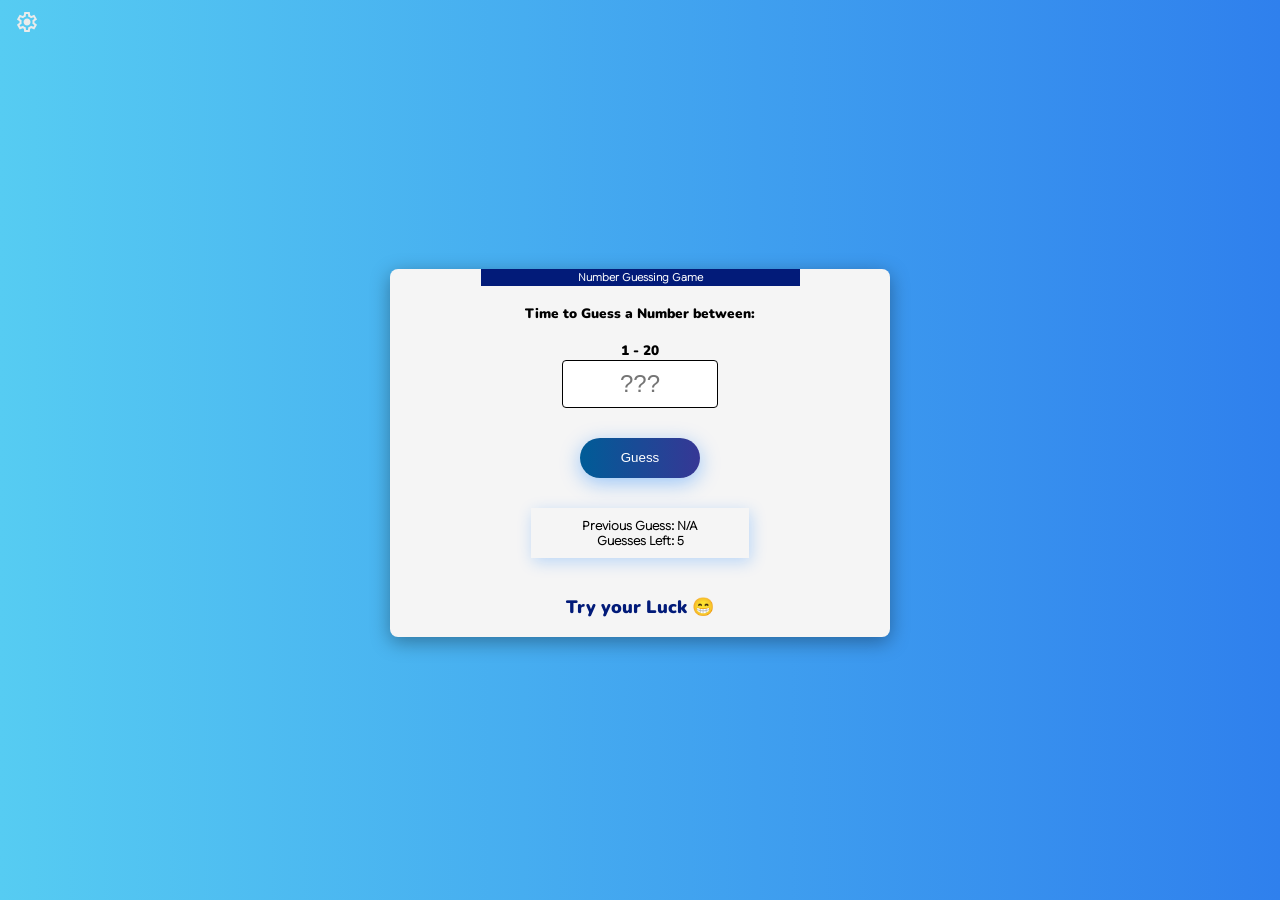
<file: index.html>
<!DOCTYPE html>
<html lang="en">
<head>
    <meta charset="UTF-8">
    <meta name="viewport" content="width=device-width, initial-scale=1.0">
    <title>Lucky Numbers</title>
    <link rel="stylesheet" href="style.css">
    <script src="index.js" defer></script>

</head>
<body>
    <nav>
        <section id="svg"><svg xmlns="http://www.w3.org/2000/svg" height="24px" viewBox="0 -960 960 960" width="24px"><path d="m370-80-16-128q-13-5-24.5-12T307-235l-119 50L78-375l103-78q-1-7-1-13.5v-27q0-6.5 1-13.5L78-585l110-190 119 50q11-8 23-15t24-12l16-128h220l16 128q13 5 24.5 12t22.5 15l119-50 110 190-103 78q1 7 1 13.5v27q0 6.5-2 13.5l103 78-110 190-118-50q-11 8-23 15t-24 12L590-80H370Zm70-80h79l14-106q31-8 57.5-23.5T639-327l99 41 39-68-86-65q5-14 7-29.5t2-31.5q0-16-2-31.5t-7-29.5l86-65-39-68-99 42q-22-23-48.5-38.5T533-694l-13-106h-79l-14 106q-31 8-57.5 23.5T321-633l-99-41-39 68 86 64q-5 15-7 30t-2 32q0 16 2 31t7 30l-86 65 39 68 99-42q22 23 48.5 38.5T427-266l13 106Zm42-180q58 0 99-41t41-99q0-58-41-99t-99-41q-59 0-99.5 41T342-480q0 58 40.5 99t99.5 41Zm-2-140Z"/></svg></section>
        <dialog id="dialog">
            <p id="chanceRange">Hard Level</p>
            <p id="switchLang" data-lang ="en">Change Language</p>
            <p id="aboutus">About Us</p>
        </dialog>
    </nav>
    <section>
        <div>
            <header>
                <h2 data-key="title">Number Guessing Game</h2>
                <h4 data-key="header">Time to Guess a Number between:</h4><h4 id="limits" style="margin: 0;">1 - 20</h4>
            </header>
            <form id="submit" novalidate >
                <input id="guess" type="number" placeholder="???" required>
                <button id="button" type="submit" form="submit" data-key="guess">Guess</button>
                <button id ="reset" data-key="reload">Reload</button>
            </form>
            <ul>
                <li id="firstlist" >Previous Guess: N/A</li>
                <li id="secondlist">Guesses Left: 5</li>
            </ul>
            <p id="result"><span data-key="result"> Try your Luck 😁</span></p>
        </div>
    </section>
    <audio  id="youWin" src="you-win.mp3"></audio>
    <audio id="youLose" src="you-lose.mp3"></audio>

</body>
</html>
</file>
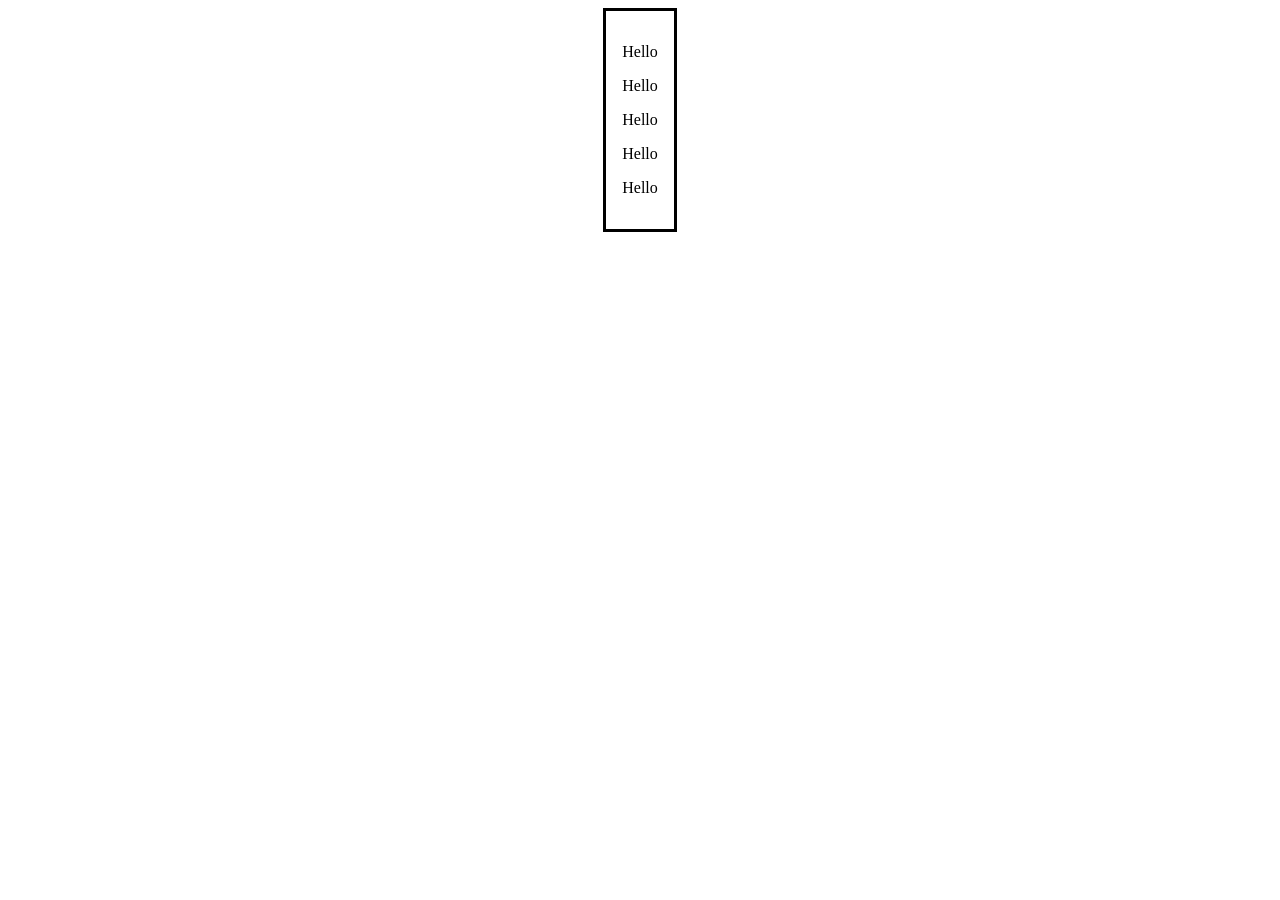
<file: testdelete.html>
<!DOCTYPE html>
<html lang="en">
<head>
    <meta charset="UTF-8">
    <meta name="viewport" content="width=device-width, initial-scale=1.0">
    <title>Document</title>
    <style>
        dialog{
            display: block;

        }
        dialog p:hover{
            background-color: aqua;
        }
    </style>
</head>
<body>
    <dialog>
        <p>Hello</p>
        <p>Hello</p>
        <p>Hello</p>
        <p>Hello</p>
        <p>Hello</p>
    </dialog>
    
</body>
</html>
</file>
<file: style.css>
@font-face {
    font-family: "Google";
    src: url(GoogleSansFlex_9pt-Thin.ttf);
}
@font-face {
    font-family:"Nunito";
    src: url(Nunito-Black.ttf);
}
:root{
    --bg-color: rgb(0, 103, 220);
    --text-color: blue;
    --secondary-color: grey;
}
body{
    margin: 0;
    padding: 0;
    box-sizing: border-box;
    background: linear-gradient(90deg, #56CCF2, #2F80ED);

}
body > section{
    display: flex;
    flex-direction: column;
    align-items: center;
    justify-content: center;
    min-height: 90vh;
    overflow: hidden;
}
nav {
    padding: 10px 15px;
    position: relative;
    display: inline-block;


}
nav > section  svg{
    fill: #ebebeb;

}
nav dialog{
    position: absolute;
    box-shadow: 0px 4px 10px rgba(0, 0, 0, 0.179);

    font-family: "Google";
    font-weight: 700;
    background-color: rgba(0, 0, 0, 0.619);
    border-radius: 1rem;
    font-size: 0.75rem;
    border: 1px solid rgba(255, 255, 255, 0.244);
    color: rgba(255, 255, 255, 0.762);
    padding: 0;
    overflow: hidden;
    margin-left: 20px;
    width: 200px;
    cursor: pointer;
    z-index: 10;
    transition: all 0.3s ease;
}
nav dialog:focus{
    outline: none;
}


nav dialog p{
    margin: 0;
    padding: 12px;
    transition: all 0.3s ease;
    
}
nav dialog p:hover{
    background-color: rgba(255, 255, 255, 0.404);
    
}

div{

    width: min(90%, 500px);
    height:(78vh + 1rem);
    display: flex;
    flex-direction: column;
    align-items: center;
    background-color: whitesmoke;
    border-radius: 0.5rem;
    box-shadow: 0px 5px 19px rgba(0, 0, 0, 0.345);
}
div header h2{
    margin-top: auto;
    background: #021B79;
    font-family: "Google";
    font-size: min(1.1rem, 65%);
    text-align: center;
    padding: 2px calc(9vh + 1rem);
    color: white;

}
div header h4{
    font-family: "Nunito";
    font-size: 0.85rem;
    text-align: center;

}
div form{
    display: flex;
    flex-direction: column;
    align-items: center;
}
div input{
    width: min(9rem, 40vw);
    height: 2.2rem;
    padding: 5px;
    caret-color: rgb(0, 162, 255);
    font-size: 1.5rem;
    text-align: center;
    border-radius: 4px;
    border: 1.5px solid black;
    transition: all 0.2s ease;
}
.invalidBorder{
    border: 2px solid #ff0000;
    
}
.invalidText{
    color: red;
}

div input::-webkit-inner-spin-button{
    -webkit-appearance: none;
    margin: 0;
}


div input:focus{
    outline: none;
    
}
div button{
    margin-top: 30px;
    width: 120px;
    height: 40px;
    background: linear-gradient(90deg, #005C97, #363795);
    border: none;
    border-radius: 2rem;
    color: white;
    transition: all 0.3s;
    cursor: pointer;
    box-shadow: 0px 5px 20px rgba(0, 119, 255, 0.377);
}
div button[id = "reset"]{
    background: linear-gradient(90deg,#4776E6 ,#8E54E9);
    display: none;
}
button:hover{
    transform: translateY(-3px);
}
button:active{
    background-color: rgb(124, 117, 139);
}
div ul{
    list-style: none;
    font-family: "Google";
    align-items: center;
    flex-direction: column;
    display: flex;
    font-weight: bold;
    margin-top: 30px;
    font-size: 12px;
    padding: 10px 4vw;
    box-shadow: 2px 4px 16px rgba(0, 119, 255, 0.245);
}
div p{
    margin-top: 25px;
    font-size: 18px;
    font-family: "Nunito";
    color: #021B79;
}
</file>
